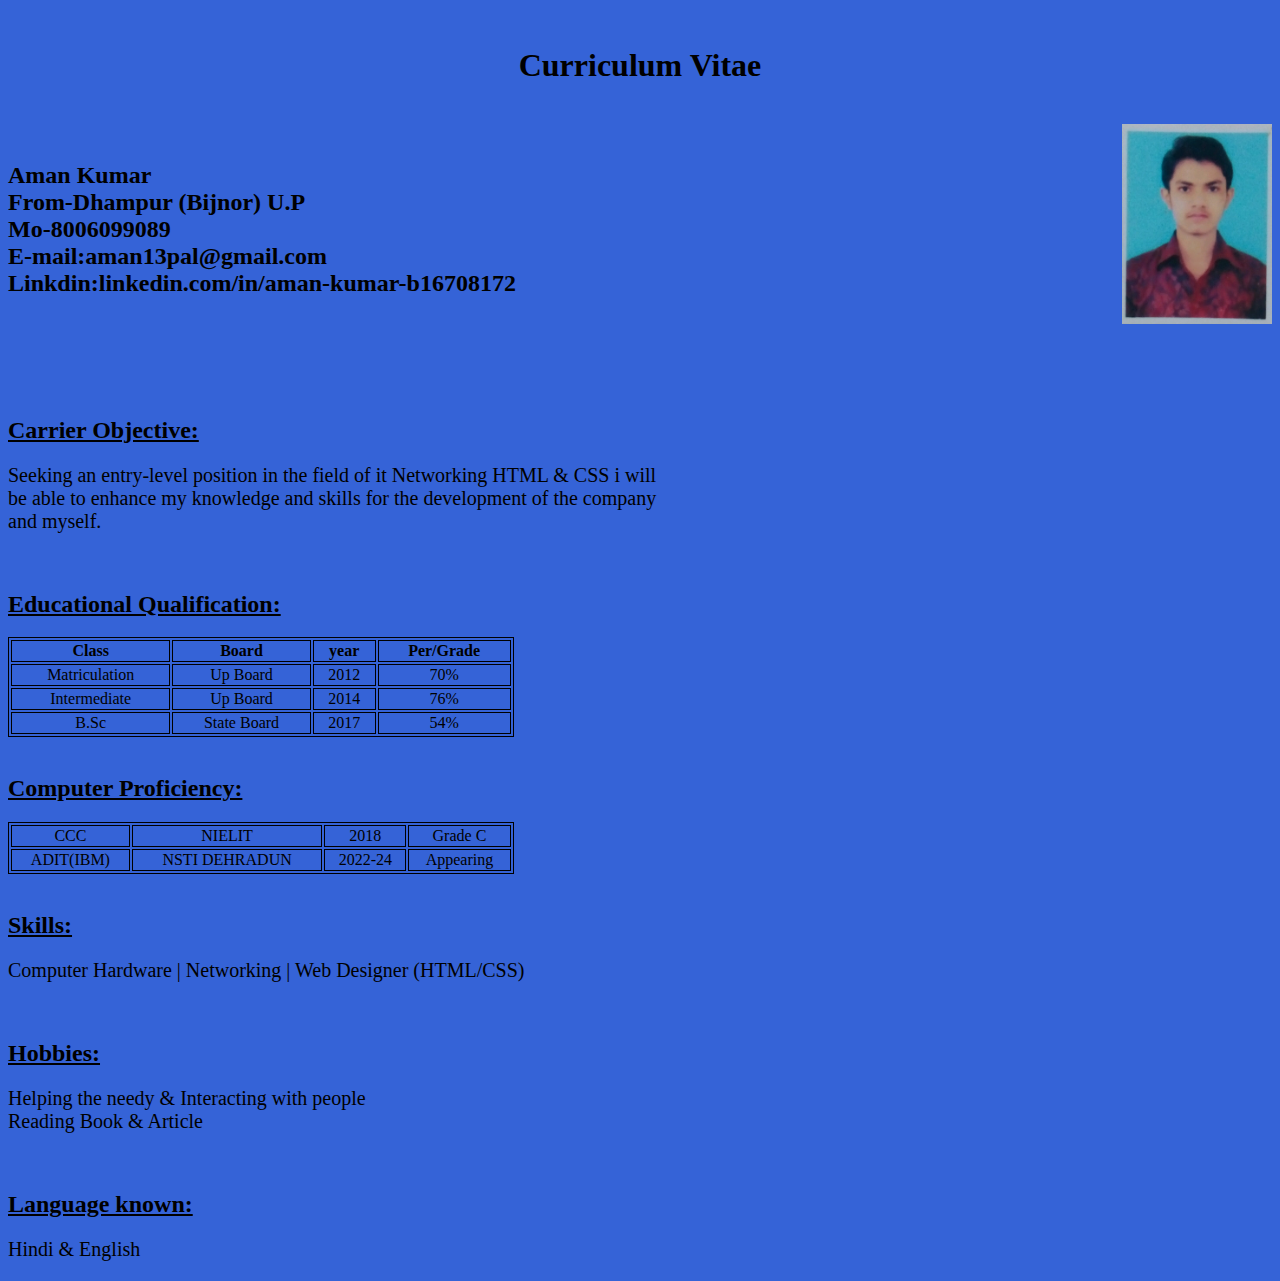
<file: Curriculum vitae.html>
<!Doctype html>
<html>
    <head>
        <style>
            table, th, td {
               border: 1px solid black;
            }
            p{
                font-size: 20px;
            }
            *{border: black;}
        </style>
        <title>cv</title>
    </head>
    </style>
        <body style="background-color: rgb(53, 99, 215);"> 
            <br>                         
        <h1 align="center">Curriculum Vitae</h1><br> <img src="pic.JPG" align="right" width="150" height="200">
        <br>
        <h2>Aman Kumar<br> 
        From-Dhampur (Bijnor) U.P<br>
        Mo-8006099089 <br>
        E-mail:aman13pal@gmail.com <br>
        Linkdin:linkedin.com/in/aman-kumar-b16708172
        <br><br><br>
        </h2>
         <u>
            <br>
            <hr>
             <h2>
            Carrier Objective:
             </h2>
        </u>
        <p>
            Seeking an entry-level position in the field of it Networking HTML & CSS i will <br>
            be able to enhance my knowledge and skills for the development of the company <br>
            and myself.
        </p>
        <br>
        <h2>
            <u>
                Educational Qualification:
            </u>
        </h2>
            <table style="width:40%; text-align: center;">
                <tr>
                    <th>Class</th>
                    <th>Board</th>
                    <th>year</th>
                    <th>Per/Grade</th>
                </tr>
                <tr>
                    <td>Matriculation</td>
                    <td>Up Board</td>
                    <td>2012</td>
                    <td>70%</td>
                </tr>
                <tr>
                    <td>Intermediate</td>
                    <td>Up Board</td>
                    <td>2014</td>
                    <td>76%</td>
                </tr>
                <tr>
                    <td>B.Sc</td>
                    <td>State Board</td>
                    <td>2017</td>
                    <td>54%</td>
                </tr>
            </table>
            <br>
            <h2>
                <u>
                    Computer Proficiency:
                </u>
            </h2>
            <table style="width: 40%; text-align: center;">
                <tr>
                    <td>CCC</td>
                    <td>NIELIT</td>
                    <td>2018</td>
                    <td>Grade C</td>
                </tr>
                <tr>
                    <td>ADIT(IBM)</td>
                    <td>NSTI DEHRADUN</td>
                    <td>2022-24</td>
                    <td>Appearing</td>
                </tr>
            </table>
            <br>
            <h2>
                <u>
                    Skills:
                </u>
            </h2>
            <p> 
                Computer Hardware | Networking | Web Designer (HTML/CSS) 
            </p>
            <br>
            <h2>
                <u>
                    Hobbies:
                </u>
            </h2>
            <p>
                Helping the needy & Interacting with people <br>
                Reading Book & Article
            </p>
            <br>
            <h2>
                <u>
                    Language known:
                </u>
            </h2>
            <p>
                Hindi & English
            </p>
    </body>
</html>
</file>
